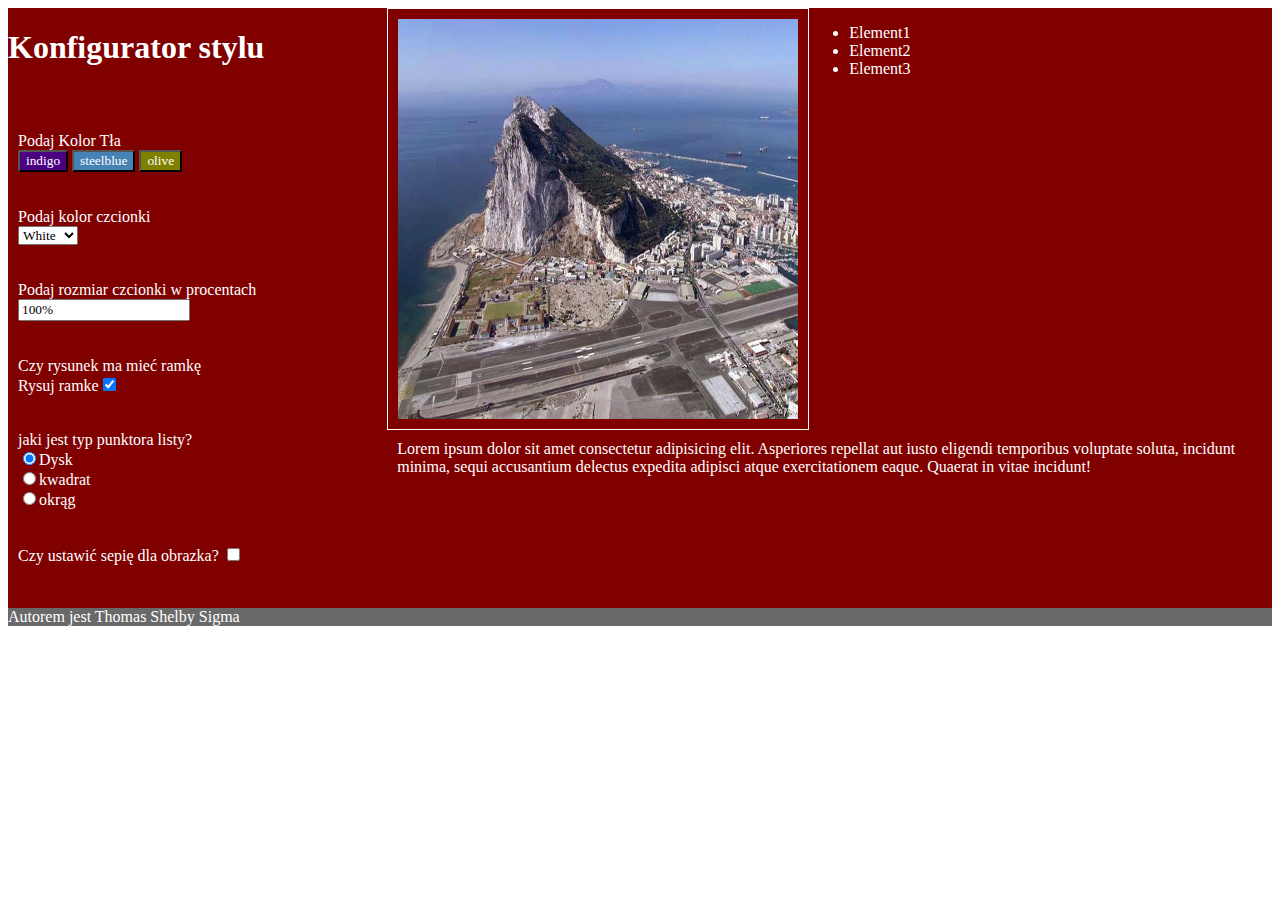
<file: index.html>
<!DOCTYPE html>
<html lang="en">
<head>
    <meta charset="UTF-8"><script>/* <![CDATA[ */ ringDataLayer = {"context":{"variant":{"accelerator":"ZG93bmxvYWQucG9jenRhLm9uZXQucGw6OnByb2Rfd2l0aF91c2VyX2RhdGFfZG93bmxvYWRlcl9pbl9hd3NfMg=="},"id":{"website":"9481b0b7-7c3d-463b-8f3c-9de5c8289e21"}}}; /* ]]> */</script><script>/* <![CDATA[ */ accConf = {"events":{"endpointPaths":["/a8f4d8cd95e164917035b64b867a45dd"]}}; /* ]]> */</script>
    <meta name="viewport" content="width=device-width, initial-scale=1.0">
    <title>Document</title>
    <link rel = 'stylesheet' href = 'style3.css'/>
    <script>
        function tlo(k){
            document.getElementById('prawy').style.backgroundColor=k;
        }function kolorcz(){
            document.getElementById('prawy').style.color=document.getElementById('kon2').value;
        }function rozmiarcz(){
            document.getElementById('prawy').style.fontSize=document.getElementById('kon3').value;
        }
        function ramka(){
            if(document.getElementById('check').checked) document.getElementById('obraz').style.border='1px solid white';
            else document.getElementById('obraz').style.border='none';
        }function punktor(o){
            document.getElementById('lista').style.listStyleType=o;
        }function filter(){
            if (document.getElementById('check1').checked) document.getElementById('obraz').style.filter='sepia(100%)';
            else {
                document.getElementById('obraz').style.filter='sepia(0%)';
            }
        }
    </script>
</head>
<body>
    <section class = 'lewy'>
        <h1>Konfigurator stylu</h1>
        <br>
        <p>Podaj Kolor Tła<br>
        <button class = "indigo" onclick="tlo('indigo')">indigo</button>
        <button class = "steelblue"onclick="tlo('steelblue')">steelblue</button>
        <button class = "olive"onclick="tlo('olive')">olive</button>
        </p>
        <p>Podaj kolor czcionki<br>
        <select id = 'kon2' onclick="kolorcz()">
            <option value = 'White'>White</option>
            <option value = 'Tan'>Tan</option>
            <option value = 'Bisque'>Bisque</option>
            <option value = 'Plum'>Plum</option>
        </select></p>
        <p>Podaj rozmiar czcionki w procentach
        <input type = text value="100%" onblur ='rozmiarcz()' id = 'kon3'>
        </p>
        <p>Czy rysunek ma mieć ramkę<br>
        Rysuj ramke<input type="checkbox" checked = '' id="check" onclick = 'ramka()'>
        </p>
        <p>jaki jest typ punktora listy?<br>
        <label><input type="radio" name="radio" checked id="d" onclick = 'punktor("disc")'>Dysk</label><br>
        <label><input type="radio" name="radio" id="k" onclick = 'punktor("square")'>kwadrat</label><br>
        <label><input type="radio" name="radio" id="o" onclick = 'punktor("circle")'>okrąg</label>

        
        </p>
        <p>
            Czy ustawić sepię dla obrazka? <input type = 'checkbox' id = 'check1' onclick = 'filter()'/>
        </p>
    </section>
    <section class = 'prawy' id = 'prawy'>
        <img src="giblartar.jpg" id = 'obraz'>
        <ul id="lista">
            <li>Element1</li>
            <li>Element2</li>
            <li>Element3</li>
        </ul>
        <p>Lorem ipsum dolor sit amet consectetur adipisicing elit. Asperiores repellat aut iusto eligendi temporibus voluptate soluta, incidunt minima, sequi accusantium delectus expedita adipisci atque exercitationem eaque. Quaerat in vitae incidunt!

        </p>
    </section>
    <footer class = "stopka">
        Autorem jest Thomas Shelby Sigma
    </footer>
    
</body>
</html>
</file>
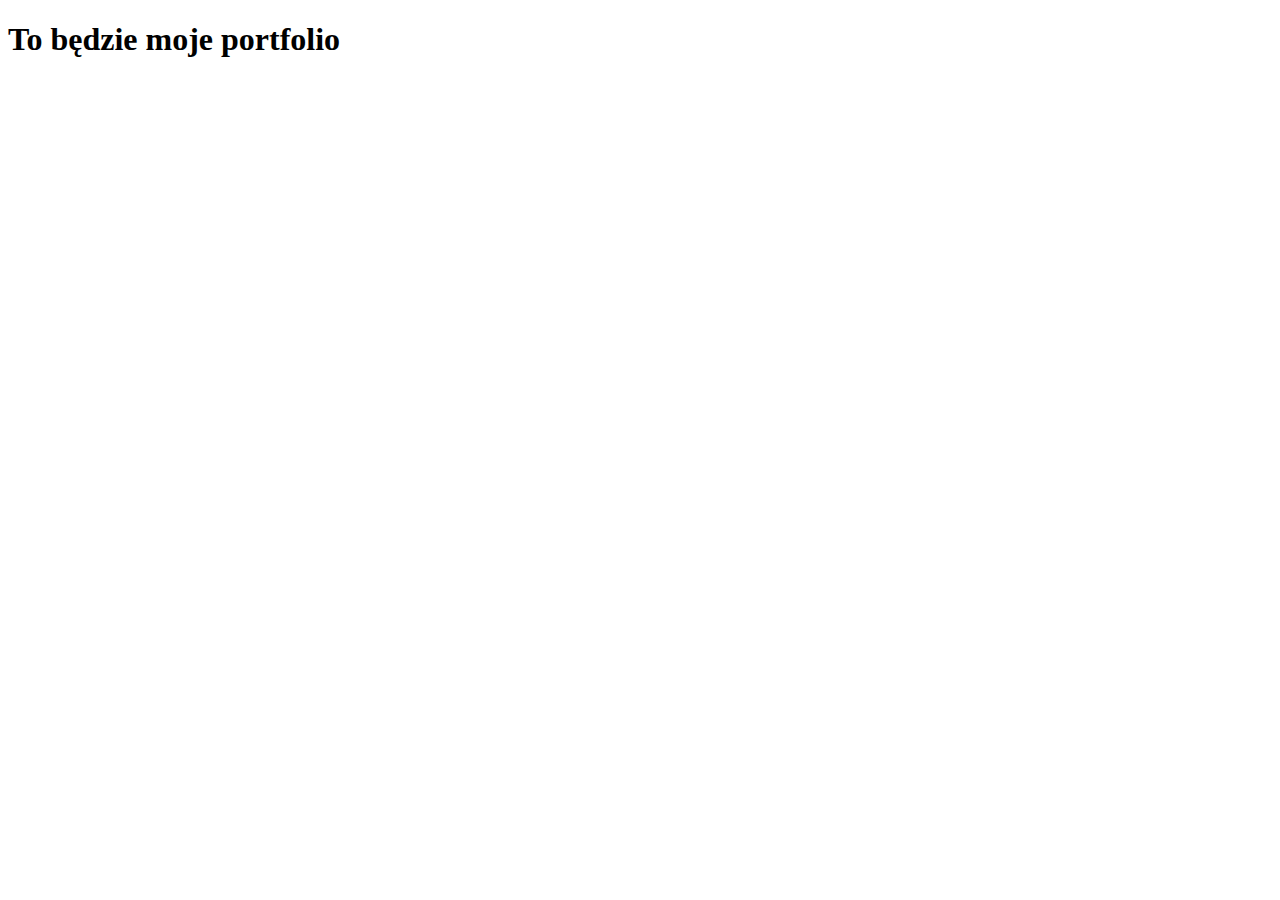
<file: portfolio.html>
<!DOCTYPE html>
<html lang="en">
<head>
    <meta charset="UTF-8">
    <meta name="viewport" content="width=device-width, initial-scale=1.0">
    <title>Document</title>
</head>
<body>
    <h1>To będzie moje portfolio</h1>
    
</body>
</html>
</file>
<file: style3.css>
.lewy{
    background-color: Maroon;
    color:white;
    height: 600px;
    width: 30%;
    float:left;
}.prawy{
    background-color: Maroon;
    color:white;
    height: 600px;
    width: 70%;
    overflow: auto;
    float:left; 
}.stopka{
    background-color: dimgray;
    color:white;
    clear:both
} * {
    font-family: Georgia
}.steelblue{
    background-color: steelblue;
    color:white;
}.olive{
    background-color: olive;
    color:white;
}.indigo{
    background-color: indigo;
    color:white;
}img{
    padding: 10px;
    border:1px solid white;
}p{
    padding: 10px;
}.prawy p{
    clear:both;
}.prawy ul,img{
    float:left;
}
</file>
